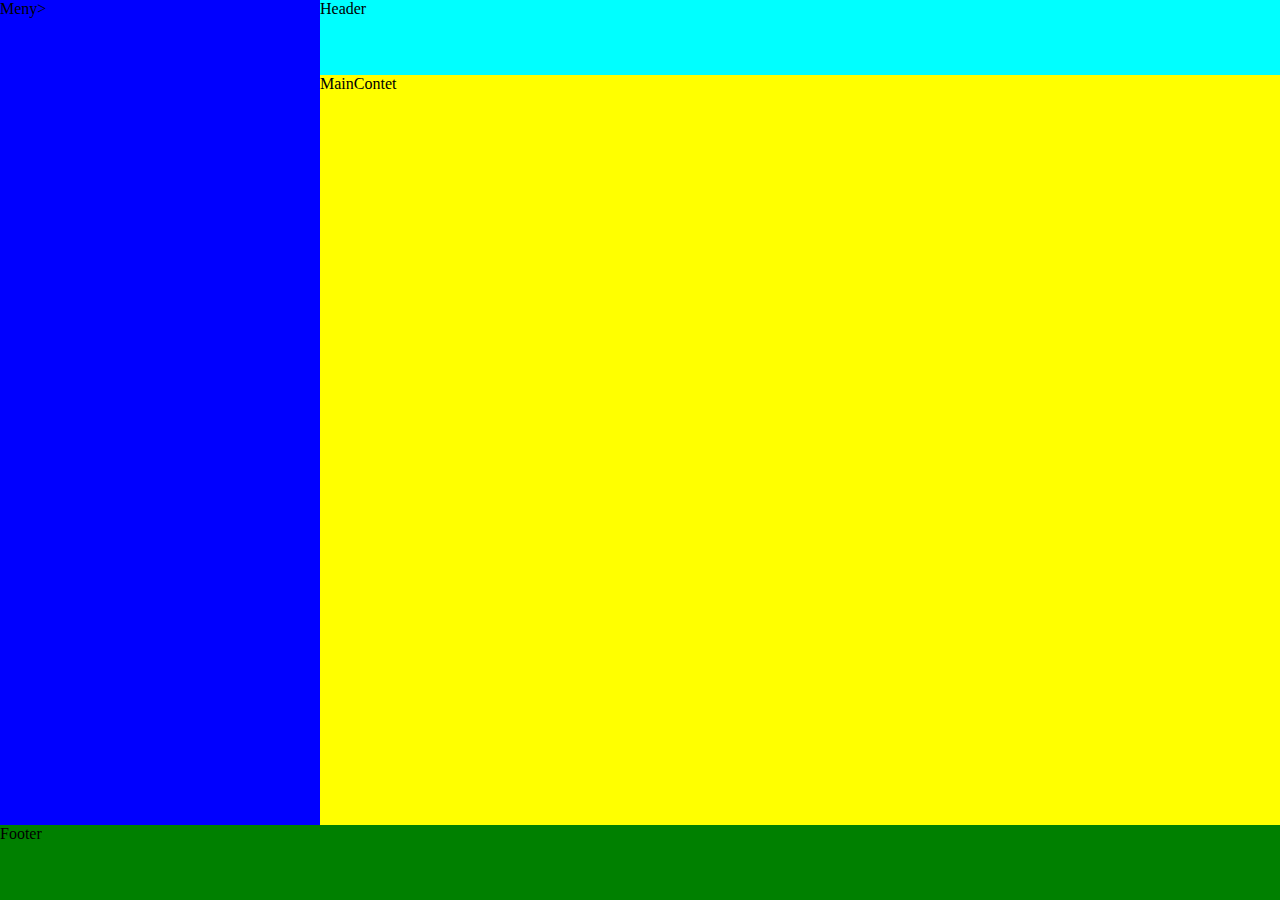
<file: side2.html>
<!DOCTYPE html>
<html lang="en">
<head>
    <meta charset="UTF-8">
    <meta http-equiv="X-UA-Compatible" content="IE=edge">
    <meta name="viewport" content="width=device-width, initial-scale=1.0">
    <meta name='author' content='Trond Erik Sorknes Myrengen'>
    <title>Academy</title>
    <link rel="stylesheet" href="style.css">
    <style>
        body {
            padding:0;
            margin:0;
        }
        div.page{
            height: 100vh;
            display: grid;
            grid-template-columns: 1fr 3fr;
            grid-template-rows: 1fr 10fr 1fr;
            grid-template-areas: 'meny header'
                                 'meny mainContent'
                                 'footer footer';
            }
        div.header {
            background-color: aqua;
            grid-area: header;
        }
        div.meny {
            background-color: blue;
            grid-area: meny;
        }div.mainContent {
            background-color:yellow ;
            grid-area: mainContent;
        }
        div.footer {
            background-color:green ;
            grid-area: footer;
        }

        @media only screen and (max-width: 500px) {
            div.page{
            grid-template-columns: 1fr ;
            grid-template-rows: 30px 1fr 5fr 30px;
            grid-template-areas: 'header'
                                 'meny'
                                 'mainContent'
                                 'footer';
            }
        }
    </style>
</head>
<body>
    <div class="page">
        <div class="header">Header</div>
        <div class="meny">Meny></div>
        <div class="mainContent">MainContet</div>
        <div class="footer">Footer</div>
    </div>
</body>
</html>
</file>
<file: style.css>
h1 {
    padding:0px 15px;
    margin:0px 0px;
    background-color:#333;
    color:white;
}
ul {
    list-style-type:none;
    margin:0;
    padding:0;
    overflow:hidden;
    background-color: #333; /* Setter bakgrunnsfarge */
}
li {
    float:left /* Setter listene vev siden av hverandre fra venstre */
}
li a {
    display:block; /* */
    color:white; /* Setter hvit tekst */
    text-align:center; /* Sentrere teksten i midten av boksen */
    padding:10px 30px; /* 10px over og under tekst, 15 px på venstre og høyre*/
    text-decoration: none; /* Fjerner linje under tekst på nav */
}
a:hover {
    background-color:rgb(5, 65, 5);
}
.divA {
    border-style:solid;
    margin:20px 0px 0px 0px;
    width:500px;
    height:200px;
}
img {
    margin: 20px 0px 0px 65px;
    border-style:solid;
    padding:5px;
}
p {
    margin-left:175px;
}
.divB {
    border-style:solid;
    margin:20px 0px 0px 0px;
    width:500px;
}
</file>
